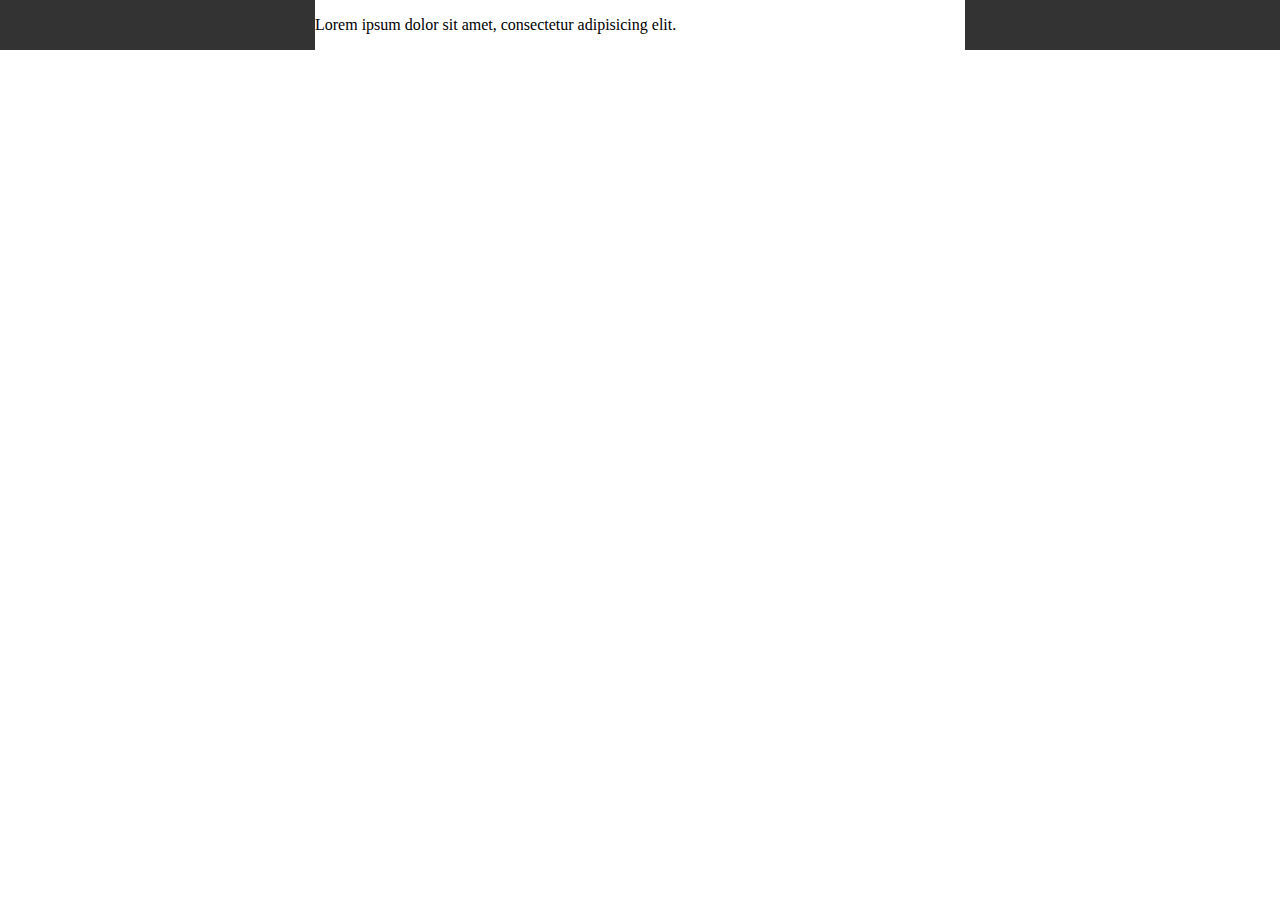
<file: html-email.htm>
<!doctype html>
<html dir="ltr" lang="en-US">
<head>
<meta charset="utf-8">

<title>January 1, 2011 Update | Company</title>

<style>
img {display:block;} /* display hack for Hotmail */
/* rest of css should be inlined unless using system like premailer.dialect.ca */
</style>

</head>

<body style="margin:0; padding:0;">
<table id="wrap" cellspacing="0" cellpadding="0" border="0" width="100%">
<tr>
<td bgcolor="#333333">
	<table cellspacing="0" cellpadding="0" border="0" align="center">
	<tr>
	<td width="650" bgcolor="#ffffff">
		<p>Lorem ipsum dolor sit amet, consectetur adipisicing elit.</p>
	</td>
	</tr>
	</table>
</td>
</tr>
</table><!-- /#wrap -->
</body>
</html>
</file>
